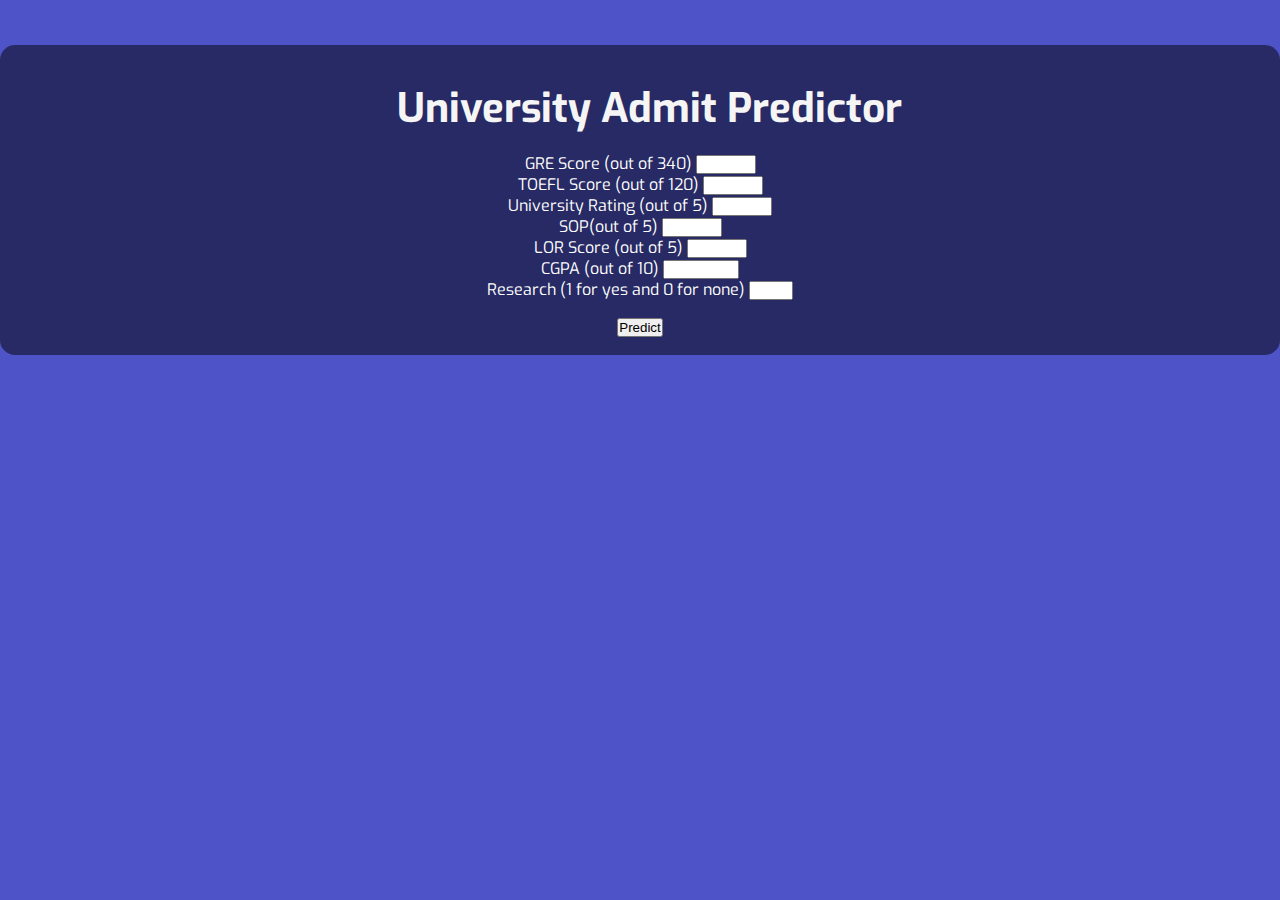
<file: Final Deliverables/Frontend/index.html>
<!doctype html>
<html lang="en">

<head>
    <meta charset="utf-8">
    <meta name="viewport" content="width=device-width, initial-scale=1">
    <title>UNIVERSITY ADMIT ELIGIBILITY PREDICTOR</title>
    <SCRIPT language=Javascript>
    </SCRIPT>
    <link href="https://cdn.jsdelivr.net/npm/bootstrap@5.2.2/dist/css/bootstrap.min.css" rel="stylesheet"
        integrity="sha384-Zenh87qX5JnK2Jl0vWa8Ck2rdkQ2Bzep5IDxbcnCeuOxjzrPF/et3URy9Bv1WTRi" crossorigin="anonymous">
    <!-- <link href="../CSS/index.css" rel="stylesheet"> -->
    <style>
        @import url('https://fonts.googleapis.com/css?family=Exo:400,700');

        * {
            margin: 0px;
            padding: 0px;
        }

        .nav {
            background-color: transparent;
        }

        body {
            font-family: 'Exo', sans-serif;
        }


        .context {
            width: 100%;
            position: absolute;
            top: 5vh;
        }

        .context h1 {
            text-align: center;
            color: #fff;
            font-size: 50px;
        }


        .area {
            background: #4e54c8;
            background: -webkit-linear-gradient(to left, #8f94fb, #4e54c8);
            width: 100%;
            height: 100vh;
        }

        .circles {
            position: absolute;
            top: 0;
            left: 0;
            width: 100%;
            height: 100%;
            overflow: hidden;
        }

        .circles li {
            position: absolute;
            display: block;
            list-style: none;
            width: 20px;
            height: 20px;
            background: rgba(255, 255, 255, 0.2);
            animation: animate 25s linear infinite;
            bottom: -150px;

        }

        .circles li:nth-child(1) {
            left: 25%;
            width: 80px;
            height: 80px;
            animation-delay: 0s;
        }


        .circles li:nth-child(2) {
            left: 10%;
            width: 20px;
            height: 20px;
            animation-delay: 2s;
            animation-duration: 12s;
        }

        .circles li:nth-child(3) {
            left: 70%;
            width: 20px;
            height: 20px;
            animation-delay: 4s;
        }

        .circles li:nth-child(4) {
            left: 40%;
            width: 60px;
            height: 60px;
            animation-delay: 0s;
            animation-duration: 18s;
        }

        .circles li:nth-child(5) {
            left: 65%;
            width: 20px;
            height: 20px;
            animation-delay: 0s;
        }

        .circles li:nth-child(6) {
            left: 75%;
            width: 110px;
            height: 110px;
            animation-delay: 3s;
        }

        .circles li:nth-child(7) {
            left: 35%;
            width: 150px;
            height: 150px;
            animation-delay: 7s;
        }

        .circles li:nth-child(8) {
            left: 50%;
            width: 25px;
            height: 25px;
            animation-delay: 15s;
            animation-duration: 45s;
        }

        .circles li:nth-child(9) {
            left: 20%;
            width: 15px;
            height: 15px;
            animation-delay: 2s;
            animation-duration: 35s;
        }

        .circles li:nth-child(10) {
            left: 85%;
            width: 150px;
            height: 150px;
            animation-delay: 0s;
            animation-duration: 11s;
        }

        /* My edits */
        .heading {
            font-weight: bolder;
            font-size: 4.5vh;
            color: whitesmoke;
            padding-bottom: 2vh;
            padding-top: 4vh;
            padding-left: 2vh;
        }



        .form:not(.heading) {
            background: rgba(0, 0, 0, .5);
            border-radius: 0.4cm;
            /* opacity: 50%; */
            /* padding: 2vw; */
        }


        .form {
            text-align: center;
        }

        .form-label {
            color: white;
        }

        .btn {
            margin-top: 2vh;
            margin-bottom: 2vh;
        }

        @keyframes animate {
            0% {
                transform: translateY(0) rotate(0deg);
                opacity: 1;
                border-radius: 0;
            }

            100% {
                transform: translateY(-1000px) rotate(720deg);
                opacity: 0;
                border-radius: 50%;
            }
        }
    </style>
</head>

<body>
    <div class="area">
        <ul class="circles">
            <li></li>
            <li></li>
            <li></li>
            <li></li>
            <li></li>
            <li></li>
            <li></li>
            <li></li>
            <li></li>
            <li></li>
        </ul>
    </div>
    <div class="context">
        <div class="row align-items-start">
            <div class="col">
            </div>
            <div class="col">
                <div class="container">
                    <form action="{{url_for('predict')}}" method="post">
                        <div class="form">
                            <div class="heading">
                                University Admit Predictor
                            </div>
                            <div class="mb-3 px-5 my-1">
                                <label class="form-label">GRE Score (out of 340)</label>
                                <input type="number" class="form-control" name="GRE Score" required="required" min="0"
                                    max="340" />
                            </div>
                            <div class="mb-3 px-5 my-1">
                                <label class="form-label">TOEFL Score (out of 120)</label>
                                <input type="number" class="form-control " name="TOEFL Score" required="required"
                                    min="0" max="340" />
                            </div>
                            <div class="mb-3 px-5 my-1">
                                <label class="form-label">University Rating (out of 5)</label>
                                <input type="number" class="form-control " name="University Rating" required="required"
                                    min="0" max="340" />
                            </div>
                            <div class="mb-3 px-5 my-1">
                                <label class="form-label">SOP(out of 5)</label>
                                <input type="number" class="form-control" name="SOP" placeholder="" required="required"
                                    step="0.1" min="1" max="5" />
                            </div>
                            <div class="mb-3 px-5 my-1">
                                <label class="form-label">LOR Score (out of 5)</label>
                                <input type="number" class="form-control" name="LOR" placeholder="" required="required"
                                    step="0.1" min="1" max="5" />
                            </div>
                            <div class="mb-3 px-5 my-1">
                                <label class="form-label">CGPA (out of 10)</label>
                                <input type="number" class="form-control" name="CGPA" placeholder="" required="required"
                                    step="0.01" min="1" max="10" />
                            </div>
                            <div class="mb-3 px-5 my-1">
                                <label class="form-label">Research (1 for yes and 0 for none)</label>
                                <input class="form-control" type="number" name="Research" placeholder=""
                                    required="required" min="0" max="1" />
                            </div>
                            <input type="submit" class="btn btn-primary" value="Predict" id="liveToastBtn"></input>

                            <!-- <div class="alert alert-success" role="alert"> -->
                            <!-- A simple primary alert—check it out! -->
                            <!-- </div> -->
                        </div>
                    </form>
                </div>
            </div>
            <div class="col">

            </div>
        </div>

    </div>








    <script src="https://cdn.jsdelivr.net/npm/bootstrap@5.2.2/dist/js/bootstrap.bundle.min.js"
        integrity="sha384-OERcA2EqjJCMA+/3y+gxIOqMEjwtxJY7qPCqsdltbNJuaOe923+mo//f6V8Qbsw3" crossorigin="anonymous">
    </script>
    <script src="https://cdn.jsdelivr.net/npm/@popperjs/core@2.11.6/dist/umd/popper.min.js"
        integrity="sha384-oBqDVmMz9ATKxIep9tiCxS/Z9fNfEXiDAYTujMAeBAsjFuCZSmKbSSUnQlmh/jp3" crossorigin="anonymous">
    </script>
    <script src="https://cdn.jsdelivr.net/npm/bootstrap@5.2.2/dist/js/bootstrap.min.js"
        integrity="sha384-IDwe1+LCz02ROU9k972gdyvl+AESN10+x7tBKgc9I5HFtuNz0wWnPclzo6p9vxnk" crossorigin="anonymous">
    </script>
    <!-- <script src="index.js"></script> -->
</body>

</html>
</file>
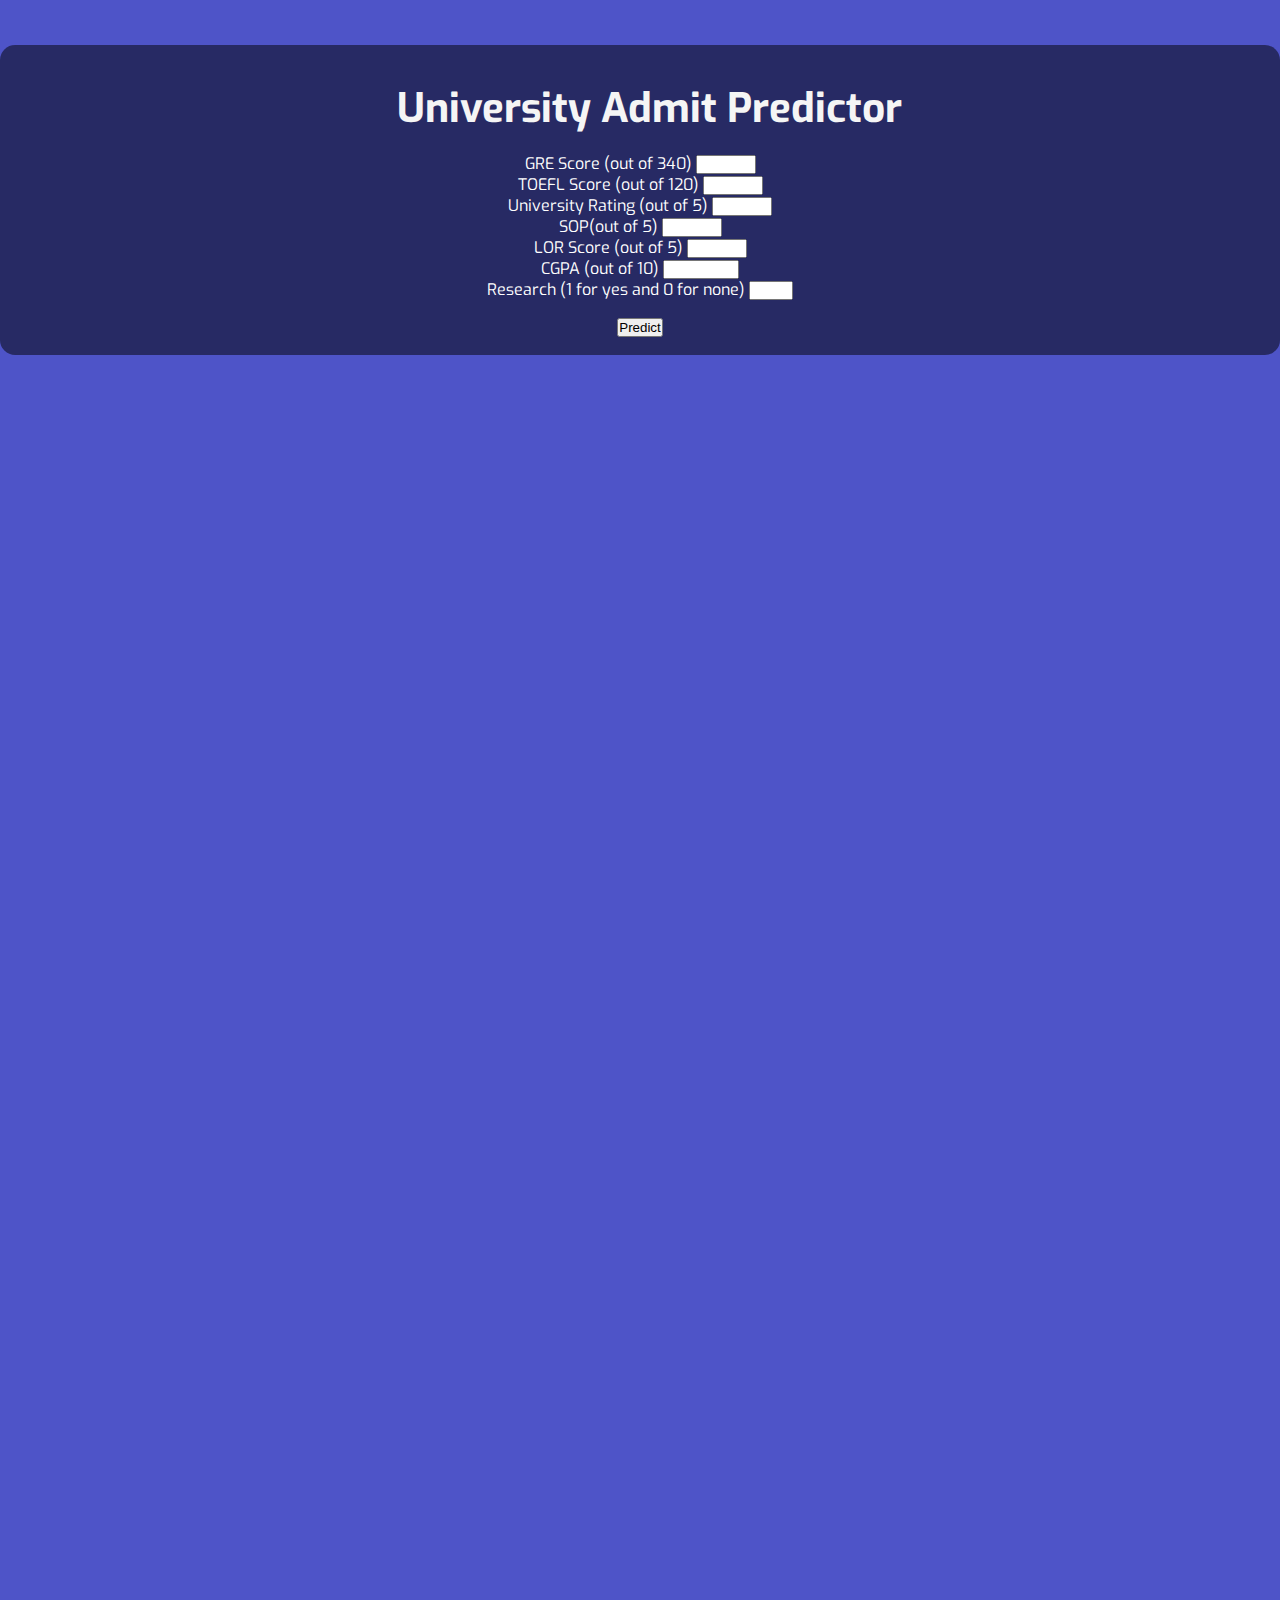
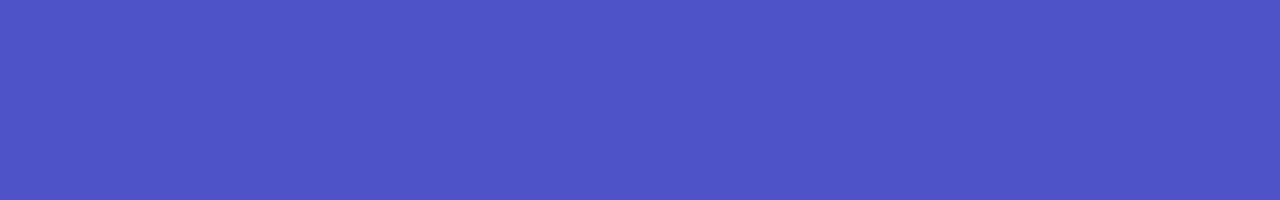
<file: Project Development Phase/Sprint 2/user_interface page/index.html>
<!doctype html>
<html lang="en">

<head>
    <meta charset="utf-8">
    <meta name="viewport" content="width=device-width, initial-scale=1">
    <title>Bootstrap demo</title>
    <SCRIPT language=Javascript>
    </SCRIPT>
    <link href="https://cdn.jsdelivr.net/npm/bootstrap@5.2.2/dist/css/bootstrap.min.css" rel="stylesheet"
        integrity="sha384-Zenh87qX5JnK2Jl0vWa8Ck2rdkQ2Bzep5IDxbcnCeuOxjzrPF/et3URy9Bv1WTRi" crossorigin="anonymous">
    <!-- <link href="../CSS/index.css" rel="stylesheet"> -->
    <style>
        @import url('https://fonts.googleapis.com/css?family=Exo:400,700');

        * {
            margin: 0px;
            padding: 0px;
        }

        .nav {
            background-color: transparent;
        }

        body {
            font-family: 'Exo', sans-serif;
        }


        .context {
            width: 100%;
            position: absolute;
            top: 5vh;
        }

        .context h1 {
            text-align: center;
            color: #fff;
            font-size: 50px;
        }


        .area {
            background: #4e54c8;
            background: -webkit-linear-gradient(to left, #8f94fb, #4e54c8);
            width: 100%;
            height: 200vh;
        }

        .circles {
            position: absolute;
            top: 0;
            left: 0;
            width: 100%;
            height: 100%;
            overflow: hidden;
        }

        .circles li {
            position: absolute;
            display: block;
            list-style: none;
            width: 20px;
            height: 20px;
            background: rgba(255, 255, 255, 0.2);
            animation: animate 25s linear infinite;
            bottom: -150px;

        }

        .circles li:nth-child(1) {
            left: 25%;
            width: 80px;
            height: 80px;
            animation-delay: 0s;
        }


        .circles li:nth-child(2) {
            left: 10%;
            width: 20px;
            height: 20px;
            animation-delay: 2s;
            animation-duration: 12s;
        }

        .circles li:nth-child(3) {
            left: 70%;
            width: 20px;
            height: 20px;
            animation-delay: 4s;
        }

        .circles li:nth-child(4) {
            left: 40%;
            width: 60px;
            height: 60px;
            animation-delay: 0s;
            animation-duration: 18s;
        }

        .circles li:nth-child(5) {
            left: 65%;
            width: 20px;
            height: 20px;
            animation-delay: 0s;
        }

        .circles li:nth-child(6) {
            left: 75%;
            width: 110px;
            height: 110px;
            animation-delay: 3s;
        }

        .circles li:nth-child(7) {
            left: 35%;
            width: 150px;
            height: 150px;
            animation-delay: 7s;
        }

        .circles li:nth-child(8) {
            left: 50%;
            width: 25px;
            height: 25px;
            animation-delay: 15s;
            animation-duration: 45s;
        }

        .circles li:nth-child(9) {
            left: 20%;
            width: 15px;
            height: 15px;
            animation-delay: 2s;
            animation-duration: 35s;
        }

        .circles li:nth-child(10) {
            left: 85%;
            width: 150px;
            height: 150px;
            animation-delay: 0s;
            animation-duration: 11s;
        }

        /* My edits */
        .heading {
            font-weight: bolder;
            font-size: 4.5vh;
            color: whitesmoke;
            padding-bottom: 2vh;
            padding-top: 4vh;
            padding-left: 2vh;
        }



        .form:not(.heading) {
            background: rgba(0, 0, 0, .5);
            border-radius: 0.4cm;
            /* opacity: 50%; */
            /* padding: 2vw; */
        }


        .form {
            text-align: center;
        }

        .form-label {
            color: white;
        }

        .btn {
            margin-top: 2vh;
            margin-bottom: 2vh;
        }

        @keyframes animate {
            0% {
                transform: translateY(0) rotate(0deg);
                opacity: 1;
                border-radius: 0;
            }

            100% {
                transform: translateY(-1000px) rotate(720deg);
                opacity: 0;
                border-radius: 50%;
            }
        }
    </style>
</head>

<body>
    <div class="area">
        <ul class="circles">
            <li></li>
            <li></li>
            <li></li>
            <li></li>
            <li></li>
            <li></li>
            <li></li>
            <li></li>
            <li></li>
            <li></li>
        </ul>
    </div>
    <div class="context">
        <div class="row align-items-start">
            <div class="col">
            </div>
            <div class="col">
                <div class="container">
                    <form action="{{url_for('predict')}}" method="post">
                        <div class="form">
                            <div class="heading">
                                University Admit Predictor
                            </div>
                            <div class="mb-3 px-5 my-1">
                                <label class="form-label">GRE Score (out of 340)</label>
                                <input type="number" class="form-control" name="GRE Score" required="required" min="0"
                                    max="340" />
                            </div>
                            <div class="mb-3 px-5 my-1">
                                <label class="form-label">TOEFL Score (out of 120)</label>
                                <input type="number" class="form-control " name="TOEFL Score" required="required"
                                    min="0" max="340" />
                            </div>
                            <div class="mb-3 px-5 my-1">
                                <label class="form-label">University Rating (out of 5)</label>
                                <input type="number" class="form-control " name="University Rating" required="required"
                                    min="0" max="340" />
                            </div>
                            <div class="mb-3 px-5 my-1">
                                <label class="form-label">SOP(out of 5)</label>
                                <input type="number" class="form-control" name="SOP" placeholder="" required="required"
                                    step="0.1" min="1" max="5" />
                            </div>
                            <div class="mb-3 px-5 my-1">
                                <label class="form-label">LOR Score (out of 5)</label>
                                <input type="number" class="form-control" name="LOR" placeholder="" required="required"
                                    step="0.1" min="1" max="5" />
                            </div>
                            <div class="mb-3 px-5 my-1">
                                <label class="form-label">CGPA (out of 10)</label>
                                <input type="number" class="form-control" name="CGPA" placeholder="" required="required"
                                    step="0.01" min="1" max="10" />
                            </div>
                            <div class="mb-3 px-5 my-1">
                                <label class="form-label">Research (1 for yes and 0 for none)</label>
                                <input class="form-control" type="number" name="Research" placeholder=""
                                    required="required" min="0" max="1" />
                            </div>
                            <input type="submit" class="btn btn-primary" value="Predict" id="liveToastBtn"></input>

                            <!-- <div class="alert alert-success" role="alert"> -->
                            <!-- A simple primary alert—check it out! -->
                            <!-- </div> -->
                        </div>
                    </form>
                </div>
            </div>
            <div class="col">

            </div>
        </div>

    </div>








    <script src="https://cdn.jsdelivr.net/npm/bootstrap@5.2.2/dist/js/bootstrap.bundle.min.js"
        integrity="sha384-OERcA2EqjJCMA+/3y+gxIOqMEjwtxJY7qPCqsdltbNJuaOe923+mo//f6V8Qbsw3" crossorigin="anonymous">
    </script>
    <script src="https://cdn.jsdelivr.net/npm/@popperjs/core@2.11.6/dist/umd/popper.min.js"
        integrity="sha384-oBqDVmMz9ATKxIep9tiCxS/Z9fNfEXiDAYTujMAeBAsjFuCZSmKbSSUnQlmh/jp3" crossorigin="anonymous">
    </script>
    <script src="https://cdn.jsdelivr.net/npm/bootstrap@5.2.2/dist/js/bootstrap.min.js"
        integrity="sha384-IDwe1+LCz02ROU9k972gdyvl+AESN10+x7tBKgc9I5HFtuNz0wWnPclzo6p9vxnk" crossorigin="anonymous">
    </script>
    <!-- <script src="index.js"></script> -->
</body>

</html>
</file>
